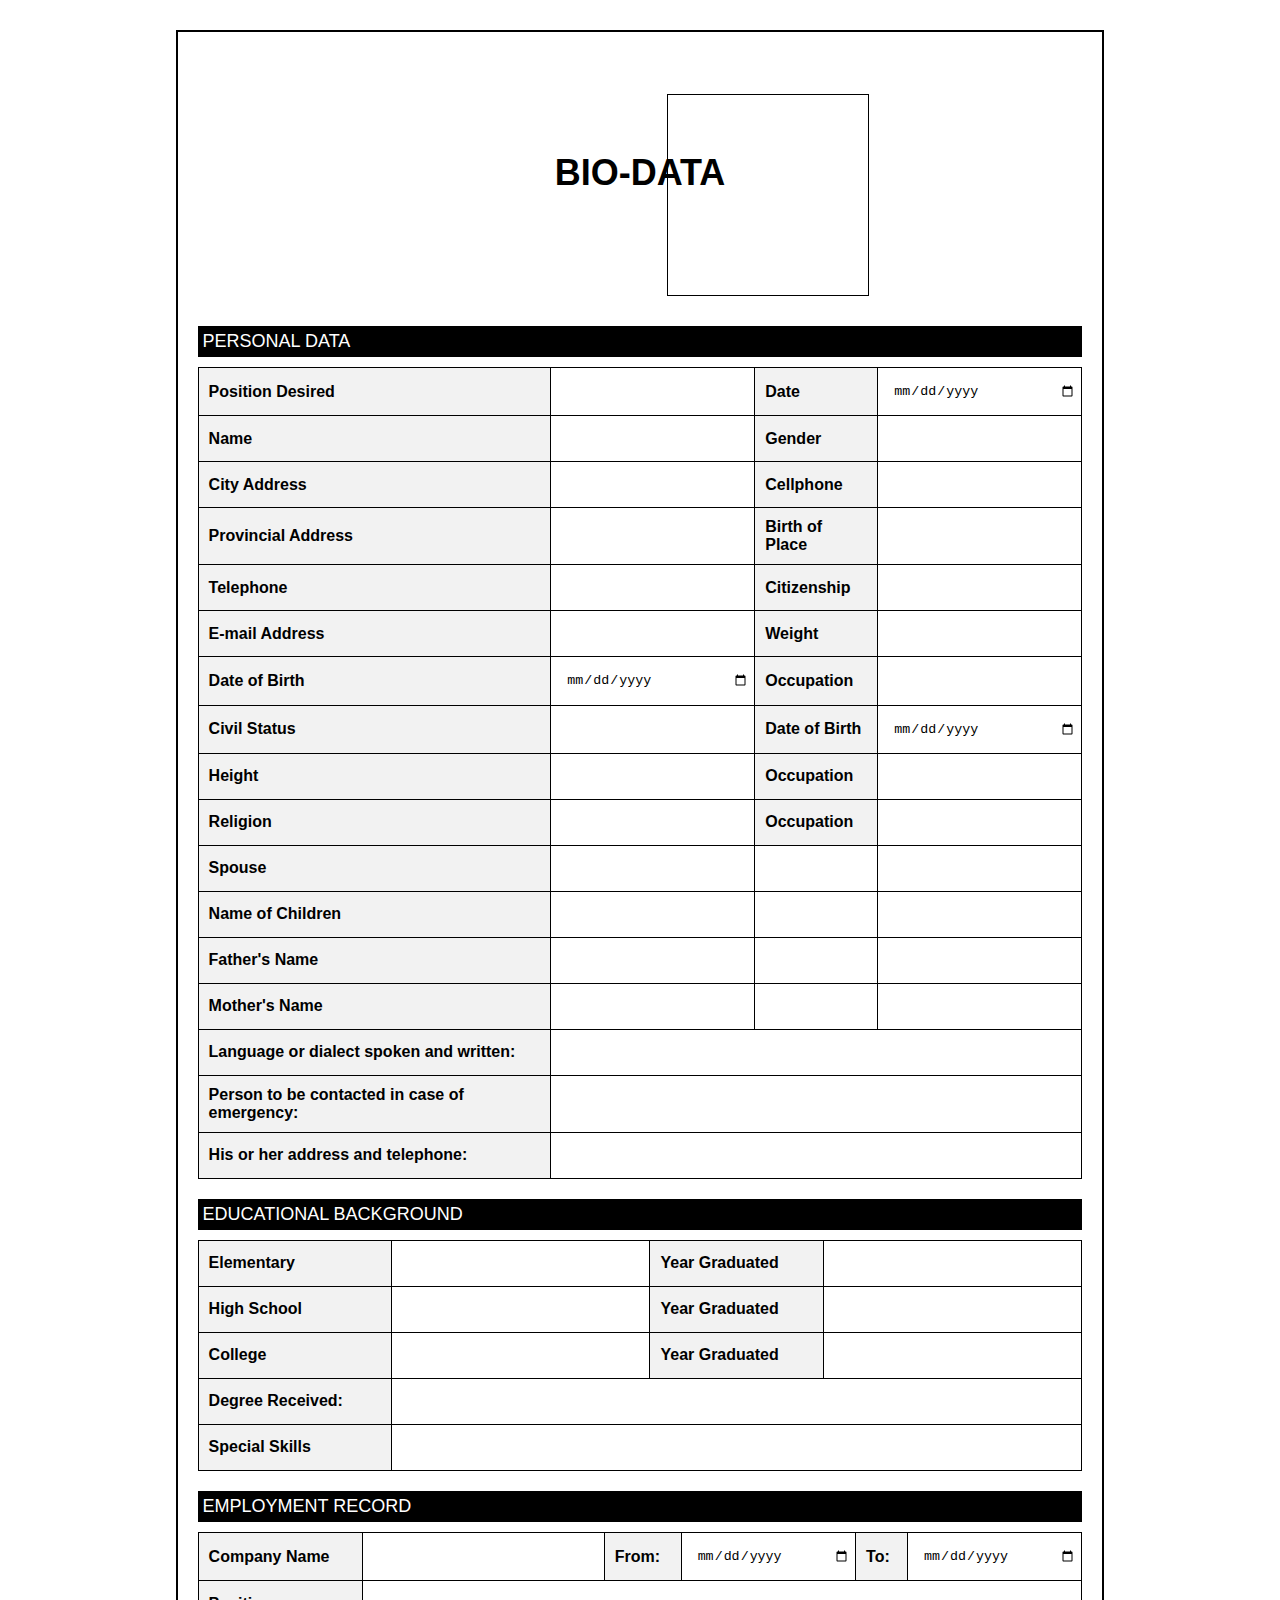
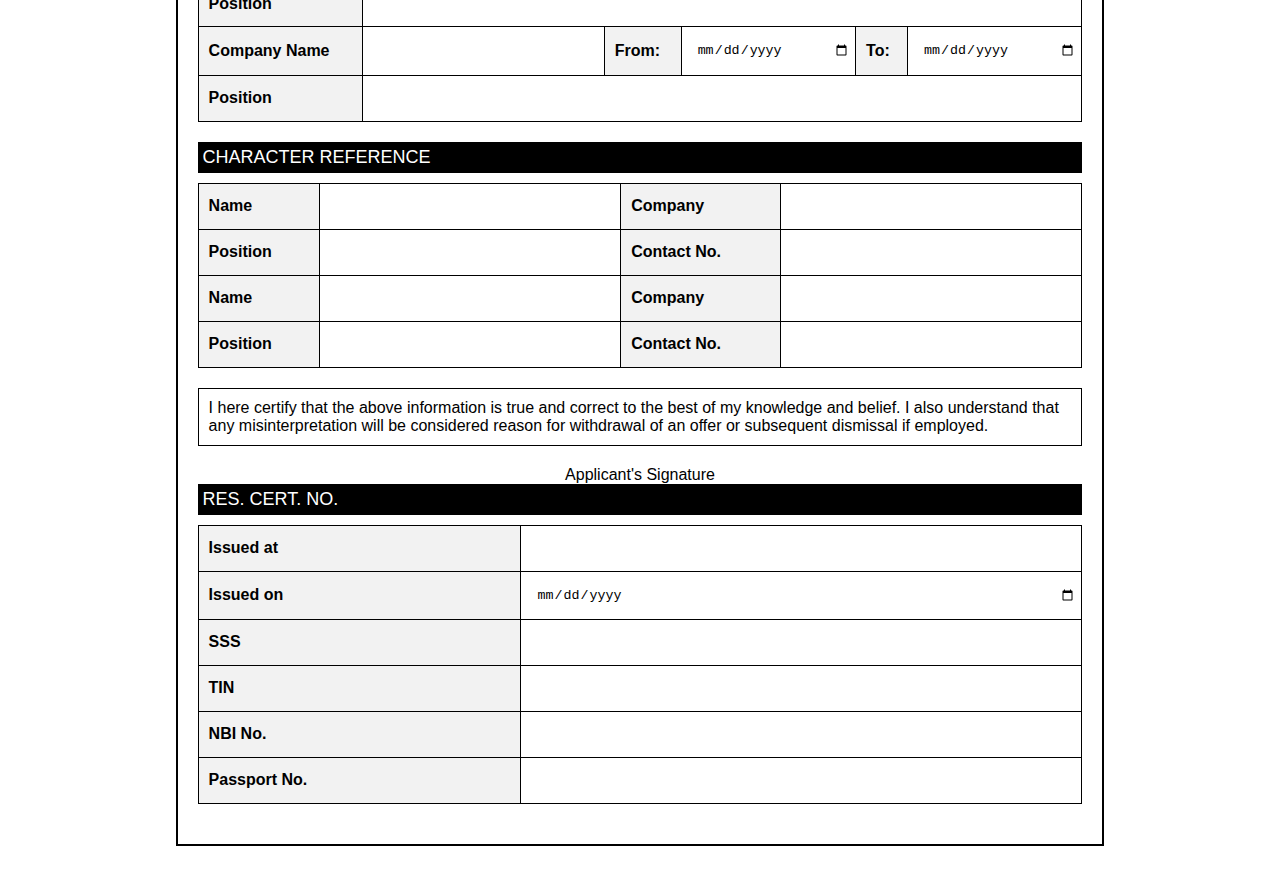
<file: docs/Activity3.html>
<!DOCTYPE html>
<html>
<head>
<title>Bio-Data Form</title>
</div></div>

<style>
body {
  font-family: Arial, sans-serif;
}

.container {
  width: 70%;
    margin: 30px auto;
    background-color: white;
    padding: 20px;
    border: 2px solid black;
}

h1 {
  text-align: center;
  font-size: 36px;
  margin-bottom: -100px;
  margin-top: 100px;
}

table {
  width: 100%;
  border-collapse: collapse;
  margin-bottom: 20px;
}

th, td {
  border: 1px solid black;
  padding: 10px;
  text-align: left;
}

th {
  background-color: #f2f2f2;
  font-weight: bold;
}

.image-box {
    width: 200px;
    height: 200px;
    border: 1px solid #000;
    position: abosolute;
    top: 20px;
    right: 20px;
    background-color: #fff;
    margin-left: 469px;
    margin-bottom: 30px;
    
}

.section-title {
  text-transform: uppercase;
    font-size: 18px;
    background-color: black;
    color: white;
    padding: 5px;
    margin-bottom: 10px;
}

.declaration {
  margin-top: 20px;
  border: 1px solid black;
  padding: 10px;
}

.signature {
  text-align: center;
  margin-top: 20px;
}

input[type="text"],
input[type="date"],
input[type="email"] {
  width: 100%;
  padding: 5px;
  border: none;
}
</style>
</head>
<body>
<div class="container">
  <h1>BIO-DATA</h1>
  
  <div class="image-box"> </div>

  <div class="section-title">PERSONAL DATA</div>
  <table>
    <tr>
      <th>Position Desired</th>
      <td><input type="text"></td>
      <th>Date</th>
      <td><input type="date"></td>
    </tr>
    <tr>
      <th>Name</th>
      <td><input type="text"></td>
      <th>Gender</th>
      <td><input type="text"></td>
    </tr>
    <tr>
      <th>City Address</th>
      <td><input type="text"></td>
      <th>Cellphone</th>
      <td><input type="text"></td>
    </tr>
    <tr>
      <th>Provincial Address</th>
      <td><input type="text"></td>
      <th>Birth of Place</th>
      <td><input type="text"></td>
    </tr>
    <tr>
      <th>Telephone</th>
      <td><input type="text"></td>
      <th>Citizenship</th>
      <td><input type="text"></td>
    </tr>
    <tr>
      <th>E-mail Address</th>
      <td><input type="email"></td>
      <th>Weight</th>
      <td><input type="text"></td>
    </tr>
    <tr>
      <th>Date of Birth</th>
      <td><input type="date"></td>
      <th>Occupation</th>
      <td><input type="text"></td>
    </tr>
    <tr>
      <th>Civil Status</th>
      <td><input type="text"></td>
      <th>Date of Birth</th>
      <td><input type="date"></td>
    </tr>
    <tr>
      <th>Height</th>
      <td><input type="text"></td>
      <th>Occupation</th>
      <td><input type="text"></td>
    </tr>
    <tr>
      <th>Religion</th>
      <td><input type="text"></td>
      <th>Occupation</th>
      <td><input type="text"></td>
    </tr>
    <tr>
      <th>Spouse</th>
      <td><input type="text"></td>
      <td></td>
      <td></td>
    </tr>
    <tr>
      <th>Name of Children</th>
      <td><input type="text"></td>
      <td></td>
      <td></td>
    </tr>
    <tr>
      <th>Father's Name</th>
      <td><input type="text"></td>
      <td></td>
      <td></td>
    </tr>
    <tr>
      <th>Mother's Name</th>
      <td><input type="text"></td>
      <td></td>
      <td></td>
    </tr>
    <tr>
      <th>Language or dialect spoken and written:</th>
      <td colspan="3"><input type="text"></td>
    </tr>
    <tr>
      <th>Person to be contacted in case of emergency:</th>
      <td colspan="3"><input type="text"></td>
    </tr>
    <tr>
      <th>His or her address and telephone:</th>
      <td colspan="3"><input type="text"></td>
    </tr>
  </table>

  <div class="section-title">EDUCATIONAL BACKGROUND</div>
  <table>
    <tr>
      <th>Elementary</th>
      <td><input type="text"></td>
      <th>Year Graduated</th>
      <td><input type="text"></td>
    </tr>
    <tr>
      <th>High School</th>
      <td><input type="text"></td>
      <th>Year Graduated</th>
      <td><input type="text"></td>
    </tr>
    <tr>
      <th>College</th>
      <td><input type="text"></td>
      <th>Year Graduated</th>
      <td><input type="text"></td>
    </tr>
    <tr>
      <th>Degree Received:</th>
      <td colspan="3"><input type="text"></td>
    </tr>
    <tr>
      <th>Special Skills</th>
      <td colspan="3"><input type="text"></td>
    </tr>
  </table>

  <div class="section-title">EMPLOYMENT RECORD</div>
  <table>
    <tr>
      <th>Company Name</th>
      <td><input type="text"></td>
      <th>From:</th>
      <td><input type="date"></td>
      <th>To:</th>
      <td><input type="date"></td>
    </tr>
    <tr>
      <th>Position</th>
      <td colspan="5"><input type="text"></td>
    </tr>
    <tr>
      <th>Company Name</th>
      <td><input type="text"></td>
      <th>From:</th>
      <td><input type="date"></td>
      <th>To:</th>
      <td><input type="date"></td>
    </tr>
    <tr>
      <th>Position</th>
      <td colspan="5"><input type="text"></td>
    </tr>
  </table>

  <div class="section-title">CHARACTER REFERENCE</div>
  <table>
    <tr>
      <th>Name</th>
      <td><input type="text"></td>
      <th>Company</th>
      <td><input type="text"></td>
    </tr>
    <tr>
      <th>Position</th>
      <td><input type="text"></td>
      <th>Contact No.</th>
      <td><input type="text"></td>
    </tr>
    <tr>
      <th>Name</th>
      <td><input type="text"></td>
      <th>Company</th>
      <td><input type="text"></td>
    </tr>
    <tr>
      <th>Position</th>
      <td><input type="text"></td>
      <th>Contact No.</th>
      <td><input type="text"></td>
    </tr>
  </table>

  <div class="declaration">
    I here certify that the above information is true and correct to the best of my knowledge and belief. I also understand that any misinterpretation will be considered reason for withdrawal of an offer or subsequent dismissal if employed.
  </div>

  <div class="signature">
    Applicant's Signature
  </div>

  <div class="section-title">Res. Cert. No.</div>
  <table>
    <tr>
      <th>Issued at</th>
      <td><input type="text"></td>
    </tr>
    <tr>
      <th>Issued on</th>
      <td><input type="date"></td>
    </tr>
    <tr>
      <th>SSS</th>
      <td><input type="text"></td>
    </tr>
    <tr>
      <th>TIN</th>
      <td><input type="text"></td>
    </tr>
    <tr>
      <th>NBI No.</th>
      <td><input type="text"></td>
    </tr>
    <tr>
      <th>Passport No.</th>
      <td><input type="text"></td>
    </tr>
  </table>
</div>
</body>
</html>
<ALOASK-SEPARATE-EDITORS><ALOASK-SEPARATE-EDITORS>
</file>
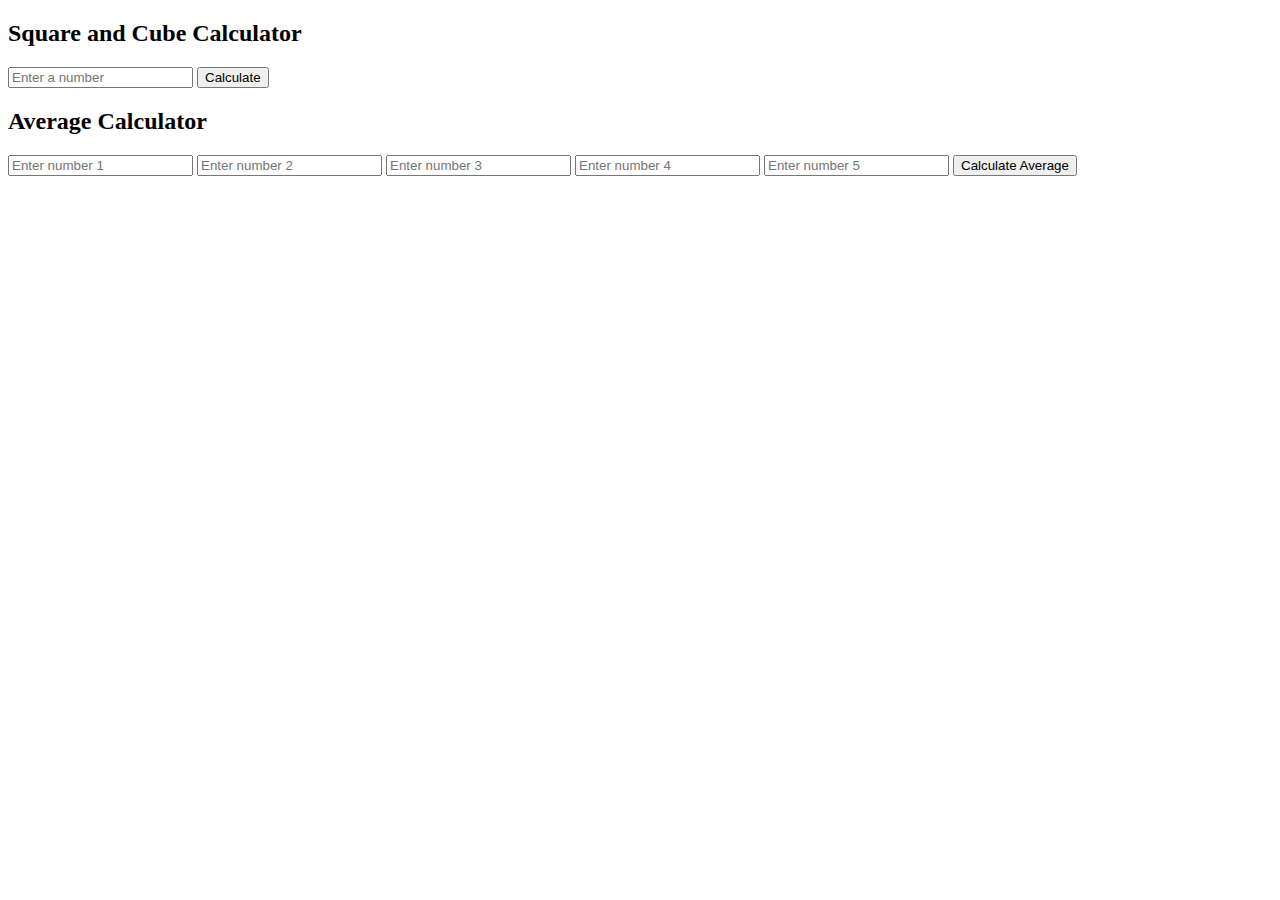
<file: docs/Activity5.html>
<!DOCTYPE html>
<html lang="en">
<head>
    <meta charset="UTF-8">
    <meta name="viewport" content="width=device-width, initial-scale=1.0">
    <title>Square, Cube, and Average Calculator</title>
    <script>
        // Function to calculate square and cube
        function calculateSquareAndCube() {
            const num = parseFloat(document.getElementById("number").value);
            if (isNaN(num)) {
                alert("Please enter a valid number.");
                return;
            }
            const square = num * num;
            const cube = num * num * num;
            document.getElementById("squareResult").innerText = `Square: ${square}`;
            document.getElementById("cubeResult").innerText = `Cube: ${cube}`;
        }

        // Function to calculate the average of five numbers
        function calculateAverage() {
            const numbers = [];
            for (let i = 1; i <= 5; i++) {
                const value = parseFloat(document.getElementById(`num${i}`).value);
                if (isNaN(value)) {
                    alert("Please enter all five valid numbers.");
                    return;
                }
                numbers.push(value);
            }
            const sum = numbers.reduce((a, b) => a + b, 0);
            const average = sum / numbers.length;
            document.getElementById("averageResult").innerText = `Average: ${average}`;
        }
    </script>
</head>
<body>

    <h2>Square and Cube Calculator</h2>
    <input type="number" id="number" placeholder="Enter a number">
    <button onclick="calculateSquareAndCube()">Calculate</button>
    <p id="squareResult"></p>
    <p id="cubeResult"></p>

    <h2>Average Calculator</h2>
    <input type="number" id="num1" placeholder="Enter number 1">
    <input type="number" id="num2" placeholder="Enter number 2">
    <input type="number" id="num3" placeholder="Enter number 3">
    <input type="number" id="num4" placeholder="Enter number 4">
    <input type="number" id="num5" placeholder="Enter number 5">
    <button onclick="calculateAverage()">Calculate Average</button>
    <p id="averageResult"></p>

</body>
</html><ALOASK-SEPARATE-EDITORS><ALOASK-SEPARATE-EDITORS>
</file>
